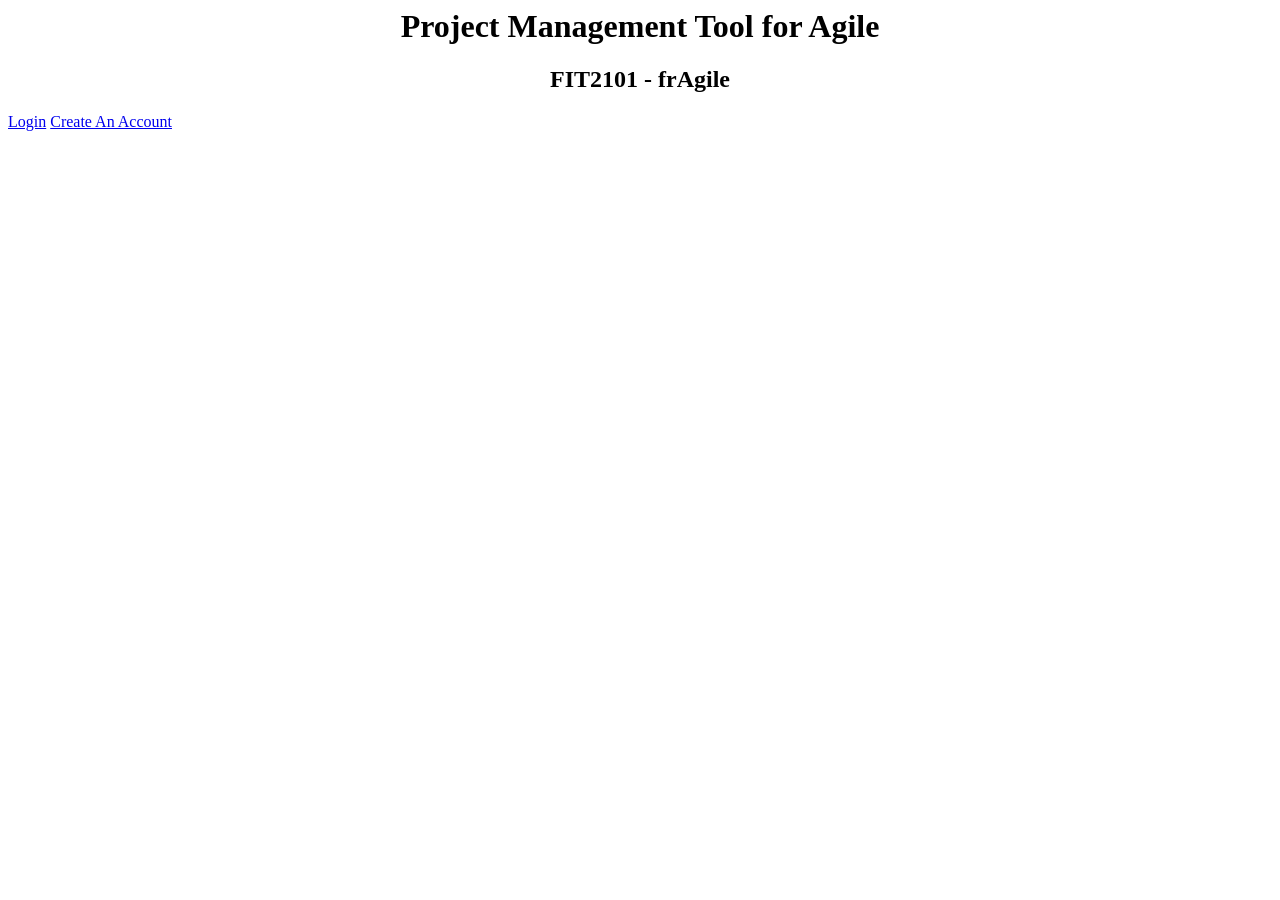
<file: index.html>
<head>
    <title>Landing Page</title>
</head>
<body>


    <div>
        <h1 style="text-align: center;" >Project Management Tool for Agile</h1>
        <h2 style="text-align: center;" >FIT2101 - frAgile</h2>
        <a type="button" class="btn btn-success" href="./views/login.html">Login</a>
        <a type="button" class="btn btn-success" href="./views/register.html">Create An Account</a>
    </div>

    <script>
        localStorage.clear();
    </script>

</body>
</html>
</file>
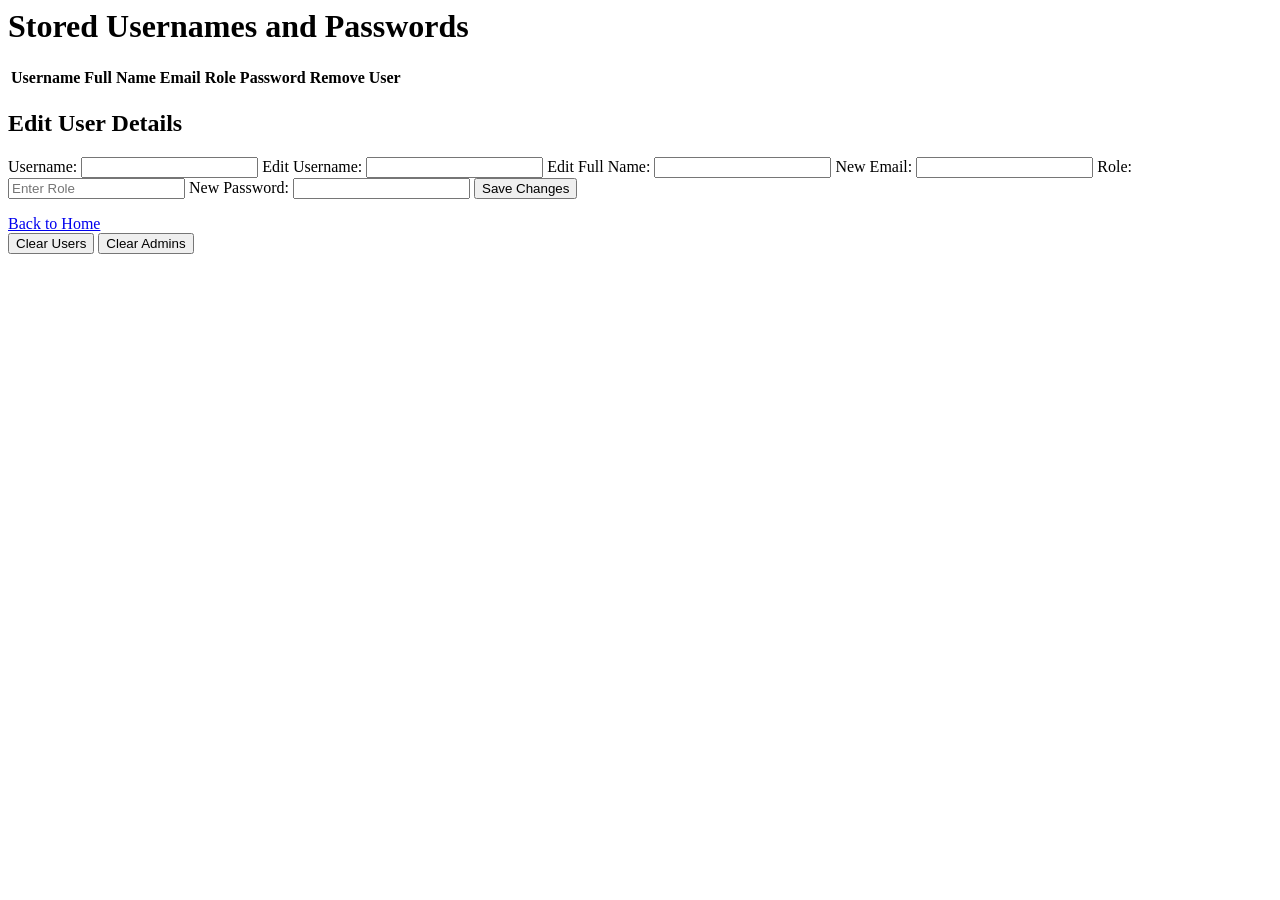
<file: views/admin.html>
<head>
    <title>Admin Page</title>
</head>
<body>
    <h1>Stored Usernames and Passwords</h1>
    <table>
        <thead>
            <tr>
                <th>Username</th>
                <th>Full Name</th>
                <th>Email</th>
                <th>Role</th>
                <th>Password</th>
                <th>Remove User</th>
            </tr>
        </thead>
        <tbody id="userList">
        </tbody>
    </table>

    <div id="edit-user-form">
        <h2>Edit User Details</h2>
        <form>
            <label for="login-username">Username:</label>
            <input type="text" id="login-username" name="login-username" required>

            <label for="edit-username">Edit Username:</label>
            <input type="text" id="edit-username" name="edit-username" required>

            <label for="edit-fullname">Edit Full Name:</label>
            <input type="text" id="edit-fullname" name="edit-fullname" required>

            <label for="edit-email">New Email:</label>
            <input type="text" id="edit-email" name="edit-email" required>

            <label for="edit-role">Role:</label>
            <td>
                <input list="team" id="edit-role" placeholder="Enter Role"></input>
                <datalist id="team">
                    <option value="Scrum Master">Scrum Master</option> 
                    <option value="Product Owner">Product Owner</option> 
                    <option value="Proxy Product Owner">Proxy Product Owner</option> 
                    <option value="Developer">Developer</option> 
                    <!-- Need to add js to generate list of team members -->
                </datalist>
                
            </td>
            
            <label for="edit-password">New Password:</label>
            <input type="password" id="edit-password" name="edit-password" required>
            
            <button type="button" onclick="edit()">Save Changes</button>
        </form>
    </div>
    <div>
        <a type="button" class="btn btn-success" href="./index.html">Back to Home</a>
    </div>
    <script src="../js/view.js"></script>
    <script src="../js/login.js"></script>
    <button type="button" onclick="clear_users()">Clear Users</button>
    <button type="button" onclick="clear_admins()">Clear Admins</button>
    <script>


        function clear_users(){
            localStorage.removeItem("userStorage")
            localStorage.setItem("userStorage", JSON.stringify([]));
            window.location.href=`../views/admin.html`;
        }

        function clear_admins(){
            localStorage.removeItem("adminStorage")
            

            localStorage.setItem("adminStorage", JSON.stringify([]));
            let admin = {
                username: 'nisaldesilva',
                email: 'nisal.desilva1@monash.edu',
                fullname: 'Nisal De Silva',
                role: 'Admin',
                password: 'monash',
            }

            const adminAdd = JSON.parse(localStorage.getItem("adminStorage"));
            adminAdd.push(admin);
            localStorage.setItem('adminStorage', JSON.stringify(adminAdd));

            window.location.href=`../views/admin.html`;
        }

    </script>
</body>
</html>
</file>
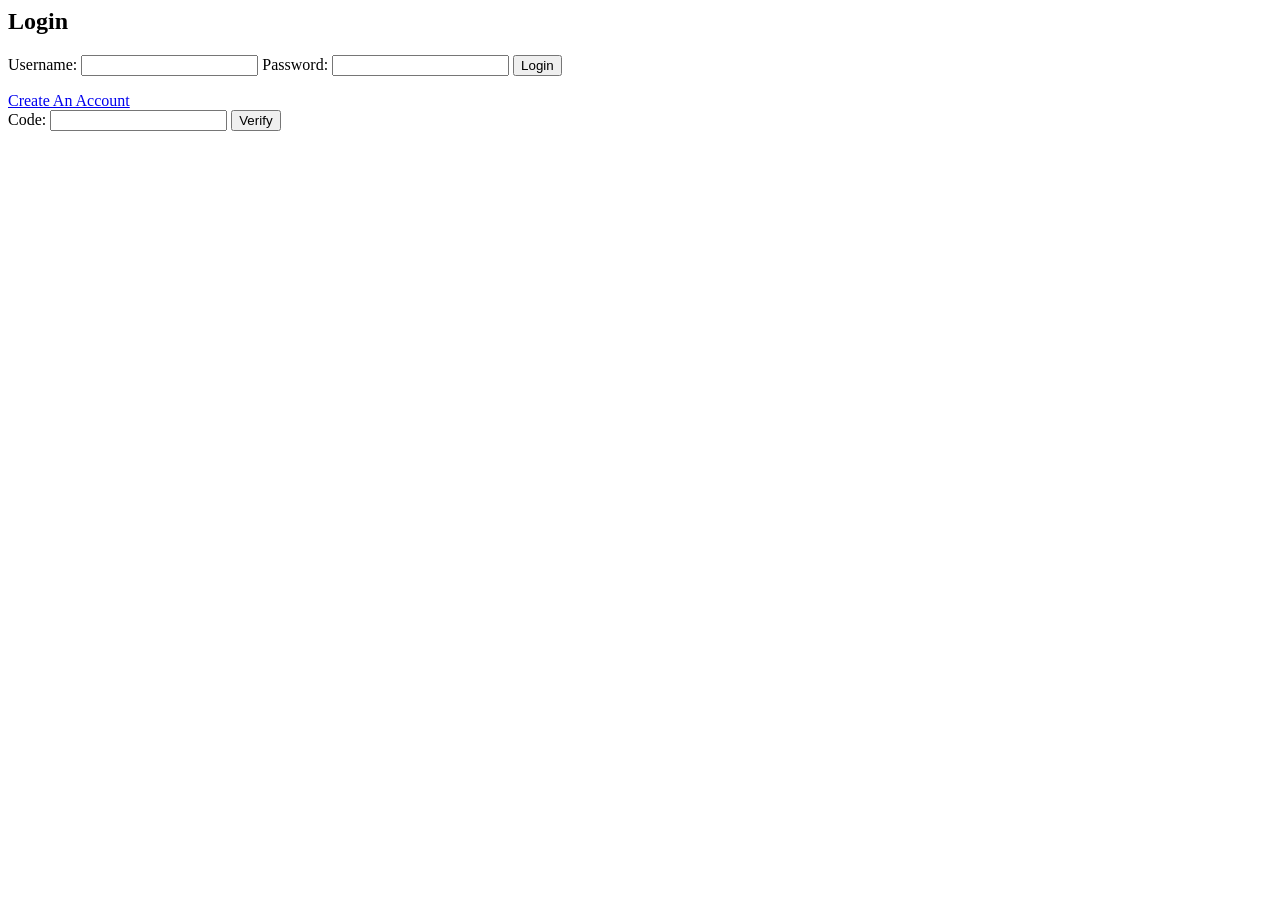
<file: views/login.html>
<head>
    <title>Login</title>
    <script src="https://smtpjs.com/v3/smtp.js"></script>
</head>
<body>
    <div id="login-form">
        <h2>Login</h2>
        <form id="loginForm">
            <label for="login-username">Username:</label>
            <input type="text" id="login-username" name="login-username" required>
            
            <label for="login-password">Password:</label>
            <input type="password" id="login-password" name="login-password" required>
            
            <button type="button" onclick="login()">Login</button>
        </form>
    </div>

    <div>
        <a type="button" class="btn btn-success" href="./register.html">Create An Account</a>

    </div>

    <div id="verify-form-login">
        <label for="login-code">Code:</label>
        <input type="text" id="login-code" name="login-code" required>
        <button type="button" onclick="verifyCodeLogin()">Verify</button>
    </div>

    <div id="output"></div>

    <script src="../js/login.js"></script>
</body>
</html>
</file>
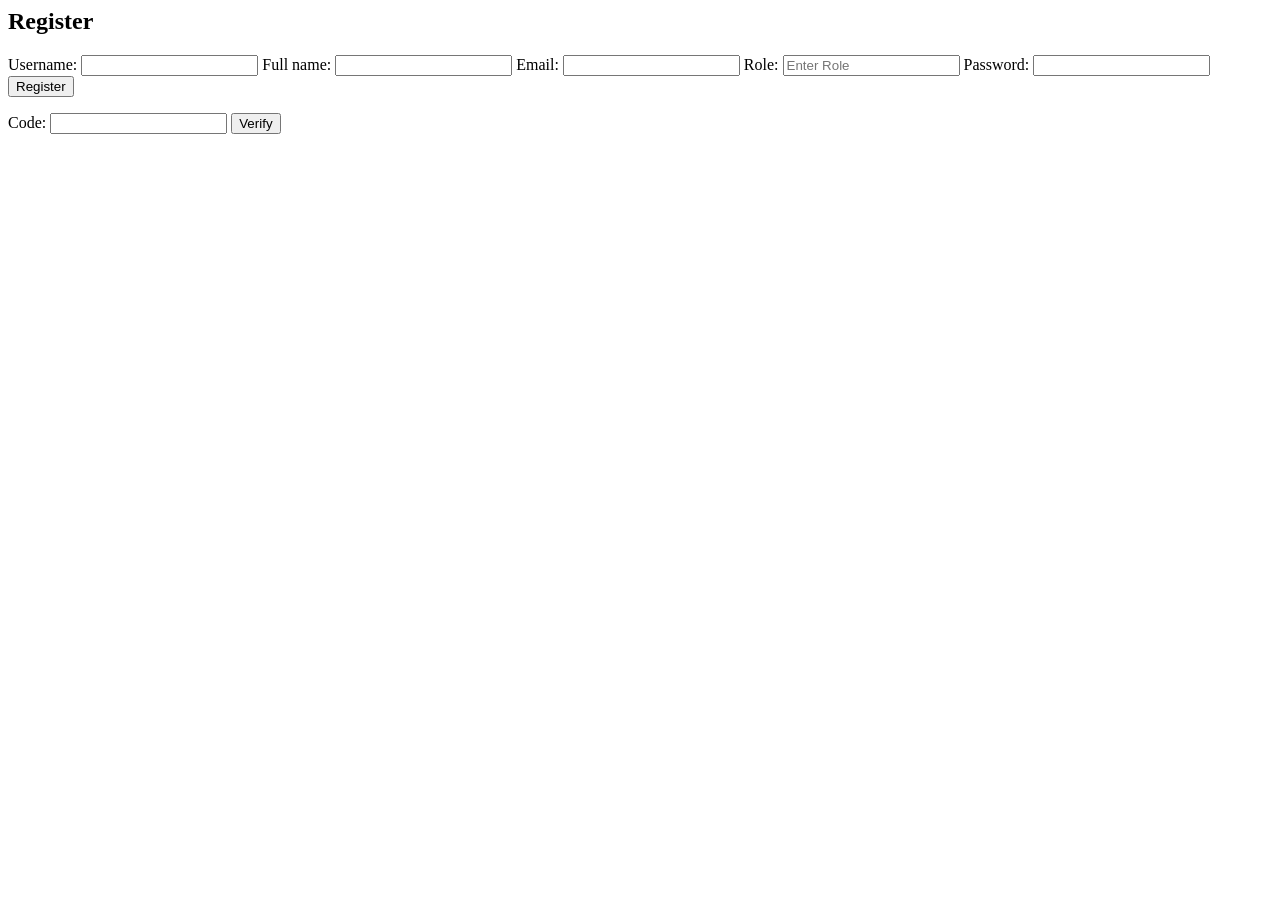
<file: views/register.html>
<head>
    <title>Register</title>
    <script src="https://smtpjs.com/v3/smtp.js"></script>
</head>
<body>


    <div id="register-form">
        <h2>Register</h2>
        <form>
            <label for="register-username">Username:</label>
            <input type="text" id="register-username" name="register-username" required>

            <label for="register-fullname">Full name:</label>
            <input type="text" id="register-fullname" name="register-fullname" required>

            <label for="register-email">Email:</label>
            <input type="text" id="register-email" name="register-email" required>
            
            <label for="register-role">Role:</label>
            <td>
                <input list="team" id="register-role" placeholder="Enter Role"></input>
                <datalist id="team">
                    <option value="Scrum Master">Scrum Master</option> 
                    <option value="Product Owner">Product Owner</option> 
                    <option value="Proxy Product Owner">Proxy Product Owner</option> 
                    <option value="Developer">Developer</option> 
                    <!-- Need to add js to generate list of team members -->
                </datalist>
                
            </td>
            
            <label for="register-password">Password:</label>
            <input type="password" id="register-password" name="register-password" required>
            
            <button type="button" onclick="sendCode()">Register</button>

  
        </form>
    </div>

    <div id="verify-form">
        <label for="register-code">Code:</label>
        <input type="text" id="register-code" name="register-code" required>
        <button type="button" onclick="verifyCode()">Verify</button>
    </div>


    <div id="output"></div>

    <script src="../js/login.js"></script>
</body>
</html>
</file>
